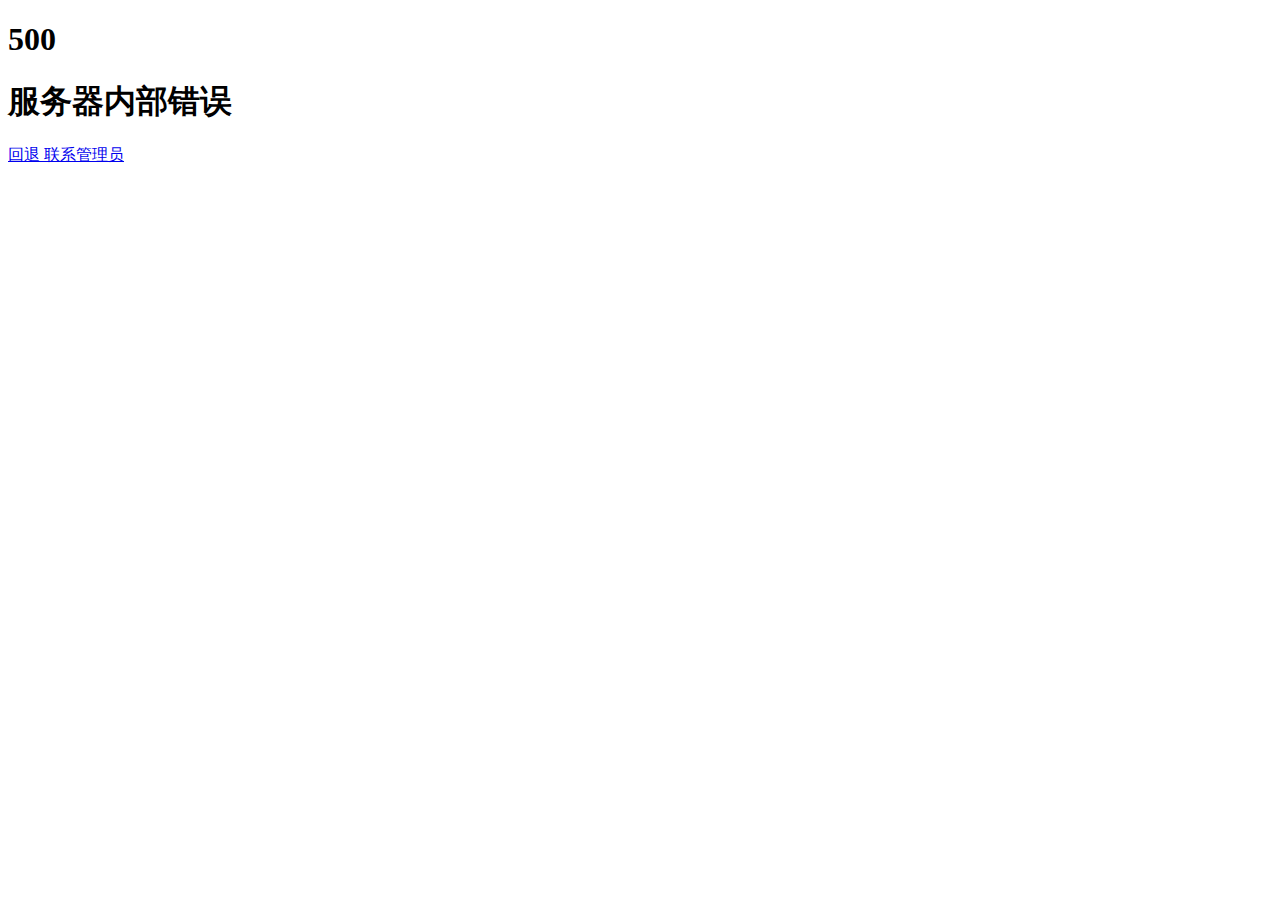
<file: customFilter/src/main/resources/templates/error/5xx.html>
<!DOCTYPE html>
<html lang="zh" xmlns:th="http://www.thymeleaf.org">
<head>
    <meta charset="utf-8">
    <title>服务器内部错误</title>
    <!-- Mobile specific metas -->
    <meta name="viewport" content="width=device-width, initial-scale=1, maximum-scale=1">
    <link rel="stylesheet" th:href="@{/static/css/error/bootstrap.css}"/>
    <link rel="stylesheet" th:href="@{/static/css/error/main.css}"/>
    <link rel="stylesheet" th:href="@{/static/css/manager/font-awesome/css/font-awesome.min.css}"/>
    <link rel="icon" th:href="@{/favicon.ico}">
</head>
<body class="error-page">
<div class="container animated fadeInDown">
    <h1 class="error-number">500</h1>
    <h2 class="text-center mb5" th:text="${#dates.format(timestamp,'yyyy-MM-dd HH:mm:ss')}"></h2>
    <h1 class="text-center mb25">服务器内部错误</h1>
    <div class="text-center mt25">
        <div class="btn-group">
            <a href="javascript: history.go(-1)" class="btn btn-default btn-lg">
                <i class="fa fa-arrow-circle-o-left"></i><span>回退</span>
            </a>
            <a href="#" class="btn btn-default btn-lg">
                <i class="fa fa-comment"></i><span>联系管理员</span>
            </a>
        </div>
    </div>
</div>
</body>
</html>
</file>
